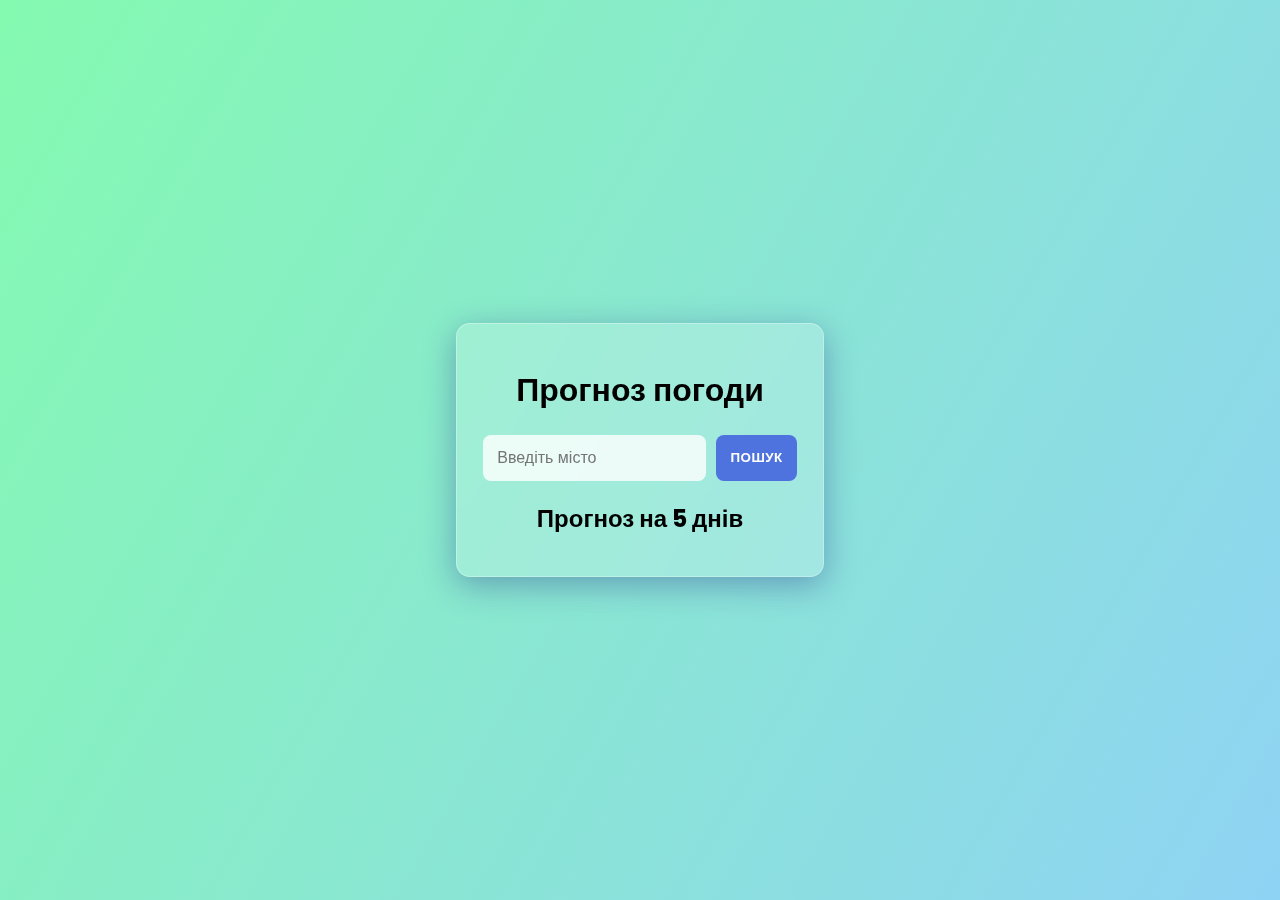
<file: index.html>
<!DOCTYPE html>
<html lang="uk">
<head>
    <meta charset="UTF-8" />
    <meta name="viewport" content="width=device-width, initial-scale=1.0" />
    <title>Weather App</title>
    <link rel="stylesheet" href="style.css" />
    <link rel="preconnect" href="https://fonts.googleapis.com">
    <link rel="preconnect" href="https://fonts.gstatic.com" crossorigin>
    <link href="https://fonts.googleapis.com/css2?family=Poppins:wght@300;400;600;700&display=swap" rel="stylesheet">
</head>
<body>
<!-- Google tag (gtag.js) -->
<script async src="https://www.googletagmanager.com/gtag/js?id=G-N4QM387KR6"></script>
<script>
  window.dataLayer = window.dataLayer || [];
  function gtag(){dataLayer.push(arguments);}
  gtag('js', new Date());

  gtag('config', 'G-N4QM387KR6');
</script>
    
    <div class="app">
        <h1>Прогноз погоди</h1>

        <div class="search">
            <input type="text" id="cityInput" placeholder="Введіть місто">
            <button onclick="getWeather()">Пошук</button>
        </div>

        <div id="weather" class="weather-box"></div>

        <h2>Прогноз на 5 днів</h2>
        <div id="forecast" class="forecast"></div>
    </div>

    <script src="script.js"></script>

</script>
</body>
</html>
</file>
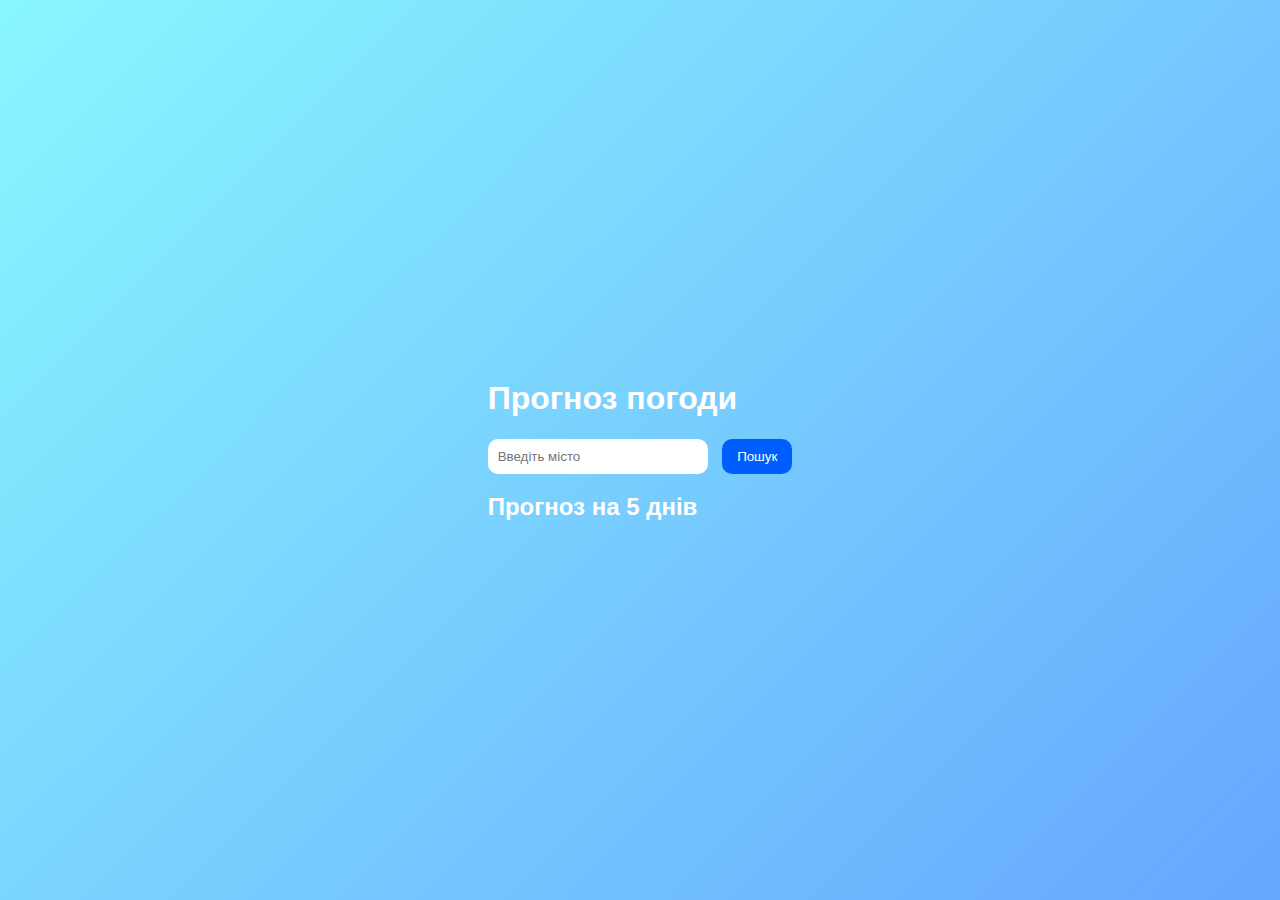
<file: WeatherNow/index.html>
<!DOCTYPE html>
<html lang="uk">
<head>
    <meta charset="UTF-8" />
    <meta name="viewport" content="width=device-width, initial-scale=1.0" />
    <title>Weather App</title>
    <link rel="stylesheet" href="style.css" />
</head>
<body>

    <div class="app">
        <h1>Прогноз погоди</h1>

        <div class="search">
            <input type="text" id="cityInput" placeholder="Введіть місто">
            <button onclick="getWeather()">Пошук</button>
        </div>

        <div id="weather" class="weather-box"></div>

        <h2>Прогноз на 5 днів</h2>
        <div id="forecast" class="forecast"></div>
    </div>

    <script src="script.js"></script>
</body>
</html>
</file>
<file: style.css>
body {
    font-family: 'Poppins', sans-serif;
    margin: 0;
    background: linear-gradient(120deg, #84fab0 0%, #8fd3f4 100%);
    margin: 0; 
    padding: 0;
    min-height: 100vh; 
    margin: 0; 
    padding: 0;
    display: flex;
    justify-content: center; 
    align-items: center;  
    min-height: 100vh;
}

.app {
    max-width: 600px;
    margin: 0;
    background: rgba(255, 255, 255, 0.2); 
    backdrop-filter: blur(10px);        
    border: 1px solid rgba(255, 255, 255, 0.3); 
    box-shadow: 0 8px 32px 0 rgba(31, 38, 135, 0.37); 
    
    padding: 20px;
    border-radius: 14px;
    text-align: center;
}

.search {
    display: flex;
    justify-content: center;
    gap: 10px;
}

input {
    width: 60%;
    padding: 10px;
    border-radius: 8px;
    border: 1px solid #999;
}


button {
    padding: 10px 14px;
    border: none;
    background: #4e73df; 
    color: white;
    border-radius: 8px;
    cursor: pointer;
    font-weight: bold;
    text-transform: uppercase;
    letter-spacing: 0.5px;
    transition: 
        background-color 0.3s ease,
        transform 0.1s ease,
        box-shadow 0.3s ease;
}

button:hover {
background-color: #3f60b5; 
box-shadow: 
    0 4px 15px rgba(0, 0, 0, 0.2), 
    0 0 10px 2px rgba(78, 115, 223, 0.5); 
}

button:active {
transform: scale(0.98); 
    
box-shadow: 0 1px 3px rgba(0, 0, 0, 0.2); 
    

background-color: #304e8d; 
}


.weather-box {
    margin-top: 20px;
    font-size: 18px;
}

.icon {
    width: 80px;
}


.forecast {
    display: flex;
    justify-content: center; 
    flex-wrap: wrap; 
    gap: 15px; 
    margin-top: 20px;
}


.day {
    background: rgba(255, 255, 255, 0.4); 
    padding: 15px;
    border-radius: 10px;
    width: 100px;
    
    display: flex;
    flex-direction: column; 
    justify-content: space-between; 
    align-items: center; 

    color: #333; 
    box-shadow: 0 4px 8px rgba(0, 0, 0, 0.2); 
    transition: transform 0.3s ease-in-out, box-shadow 0.3s ease-in-out; 
    transform-origin: center; 
}


.day p {
    font-size: 0.9em;
    margin: 5px 0;
}
.day:hover {
    transform: translateY(-8px) scale(1.05);
    box-shadow: 0 10px 20px rgba(0, 0, 0, 0.3); 
    cursor: pointer; 
}

.main-data {
    display: flex; 
    flex-direction: column; 
    align-items: center; 
    justify-content: center;
    gap: 5px; 
    margin: 0; 
}


.current-temp {
    font-size: 7em; 
    font-weight: 700;
    margin: 0; 
    line-height: 1; 
}

.details-column {
    text-align: left; 
    line-height: 1.6; 
    font-size: 1.1em;
}

.icon {
    width: 120px; 
    height: auto;
}

.search input {
    width: 60%;
    padding: 12px; 
    border-radius: 8px;
    border: 2px solid transparent;
    font-size: 1em;
    background-color: rgba(255, 255, 255, 0.8);
    transition: all 0.3s ease-in-out; 
}
.search input:hover {
    box-shadow: 0 0 10px rgba(78, 115, 223, 0.5); 
}

.search input:focus {
    outline: none; 
    border: 2px solid #4e73df; 
    box-shadow: 0 0 15px rgba(78, 115, 223, 0.8);
    width: 65%; 
}

.current-weather-info {
    display: flex;
    justify-content: center; 
    align-items: center; 
    gap: 40px;
    margin: 30px 0;
}

.icon-small {
    width: 50px; 
    height: auto;
    display: block; 
    margin: 0 auto 10px auto; 
}
</file>
<file: WeatherNow/style.css>
body {
  font-family: 'Poppins', sans-serif;
  background: linear-gradient(135deg, #89f7fe, #66a6ff);
  color: #fff;
  display: flex;
  justify-content: center;
  align-items: center;
  height: 100vh;
  margin: 0;
}

.weather-app {
  text-align: center;
  background: rgba(255, 255, 255, 0.1);
  padding: 30px;
  border-radius: 20px;
  box-shadow: 0 4px 20px rgba(0, 0, 0, 0.2);
}

input {
  padding: 10px;
  border: none;
  border-radius: 10px;
  outline: none;
  width: 200px;
}

button {
  padding: 10px 15px;
  margin-left: 10px;
  border: none;
  border-radius: 10px;
  background: #005eff;
  color: white;
  cursor: pointer;
  transition: 0.3s;
}

button:hover {
  background: #003cb3;
}

.result {
  margin-top: 20px;
}
</file>
